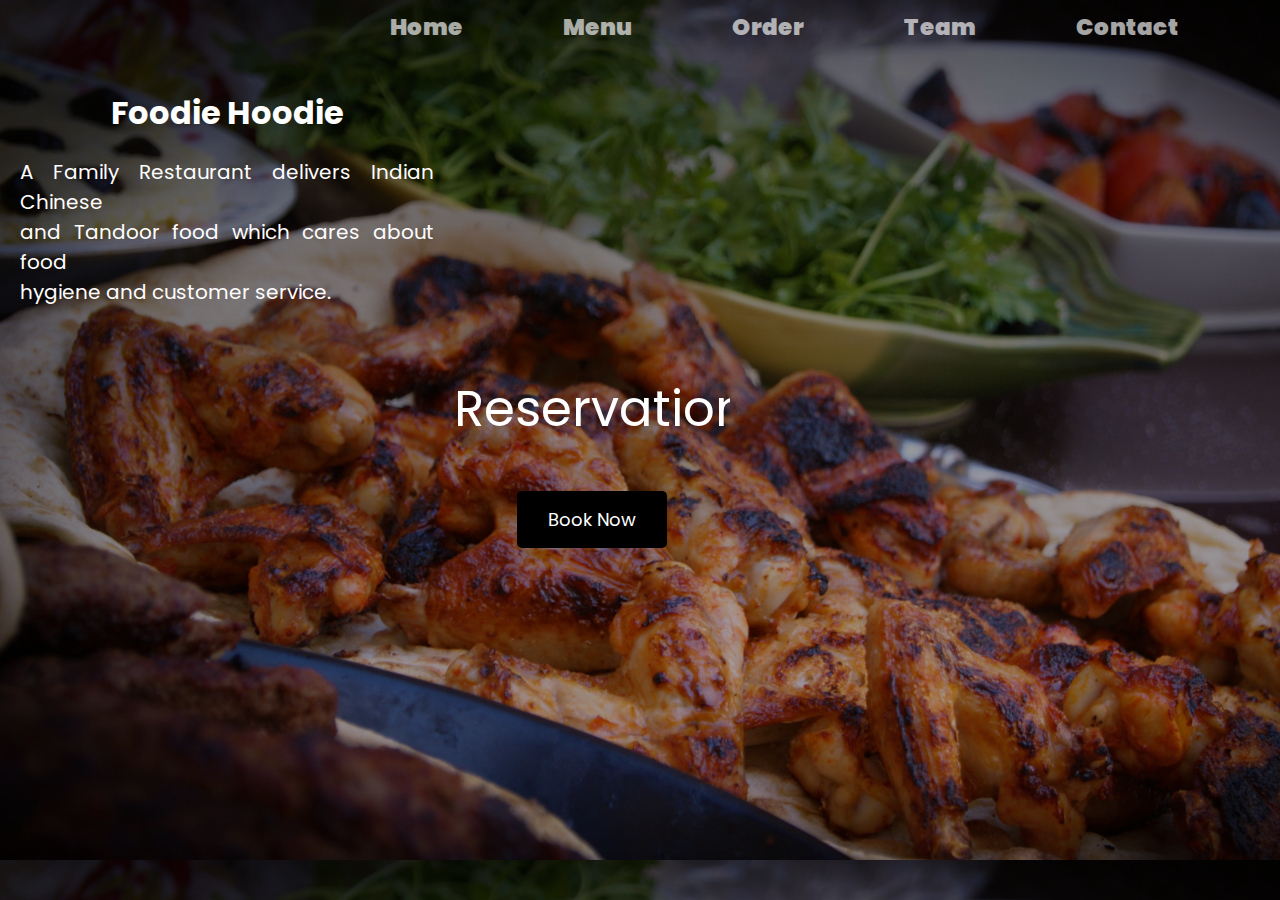
<file: index.html>
<!DOCTYPE html>
<html lang="en">

<head>
    <meta charset="UTF-8">
    <meta http-equiv="X-UA-Compatible" content="IE=edge">
    <meta name="viewport" content="width=device-width, initial-scale=1.0">
    <title>Document</title>
    <link rel="stylesheet" href="style.css">
</head>

<body>
    <div class="wrapper">
        <div class="box">
            <ul>
                <li> <a href="">Home</a></li>
                <li> <a href="./menu.html">Menu</a></li>
                <li><a href="#"> Order</a></li>
                <li><a href="#">Team</a></li>
                <li><a href="#">Contact</a></li>
            </ul>
        </div>

    </div>

    <div class="wd">

        <div class="left">

            <h1>Foodie Hoodie</h1>
            <h4>A Family Restaurant delivers Indian Chinese <br>
                and Tandoor food which cares about food <br>
                hygiene and customer service.</h4>
        </div>

        <div class="center">
            <h2>Reservation<h2>
                    <div class="opt">
                        <button class="btn"> <span>Book Now</span> </button>
                    </div>
        </div>
    </div>

</body>

</html>
</file>
<file: style.css>
@import url('https://fonts.googleapis.com/css2?family=Poppins:ital,wght@0,300;0,400;0,500;0,600;0,700;1,100&family=Square+Peg&display=swap');

* {
    margin: 0px;
    border: 0px;
    padding: 0px;
    overflow-y: hidden;
    font-family: 'Poppins', sans-serif;
}

body {
    /* font-family: latha; */
    color: white;
    background-image:
        linear-gradient(to top, rgba(0, 0, 0, 0.2), rgba(0, 0, 0, 0.6)),
        url('food.jpg');
    background-size: cover;
    /* background-repeat: no-repeat;
    
    /* overflow-y: hidden; */

}

.box {
    margin: none;
    width: 900px;
    float: right;
    /* border: 1PX solid black; */
    padding-left: 10px;
    /* background-color: #FFF9CA; */
    opacity: 0.64;


}

ul {
    list-style: none;
}

.box ul li {
    font-size: 23px;
    /* width: 120px; */
    float: left;
    margin: 10px;
    text-align: center;
    font-weight: 900;
    padding-right: 80px;
}

.box ul li a {
    text-decoration: none;
    /* color: #100F0F; */
    color: white;
}

/* .box ul li a:hover{
    color: yellowgreen;
    
} */

.box ul li::after {
    content: '';
    width: 0%;
    height: 1px;
    background: #F5BB49;
    transition: 0.5s;
    display: block;
    margin: auto;

}

.box ul li:hover::after {
    width: 100%;
}

.wd {
    display: flex;
    justify-content: space-around;
    align-items: center;
    padding: 300px;
}

.wd .left {
    margin-left: -300px;
    margin-top: -500px;
}

.wd .left h1 {
    text-align: center;
    font-weight: 500px;

}

.wd .left h4 {
    text-align: justify;
    color: rgb(255, 253, 253);
    font-weight: normal;
    font-size: 20px;
    padding: 20px;
    /* margin-top: 2px; */
    /* font-weight: 900; */

}

.wd .center {
    display: flex;
    justify-content: center;
    align-items: center;
    flex-direction: column;
    margin-right: 250px;
    margin-top: 4px;


}

.wd .center h2 {

    text-align: left;
    font-weight: normal;
    margin: 12px auto;
    font-size: 50px;

}

.btn {
    background-color: black;
    color: white;
    padding: 15px;
    width: 150px;
    border-radius: 5px;
    text-align: center;
    cursor: pointer;
    transition: 0.4s ease;
}

.opt span {
    font-size: large;
}

.btn:hover {
    background-color: white;
    color: black;

}
</file>
